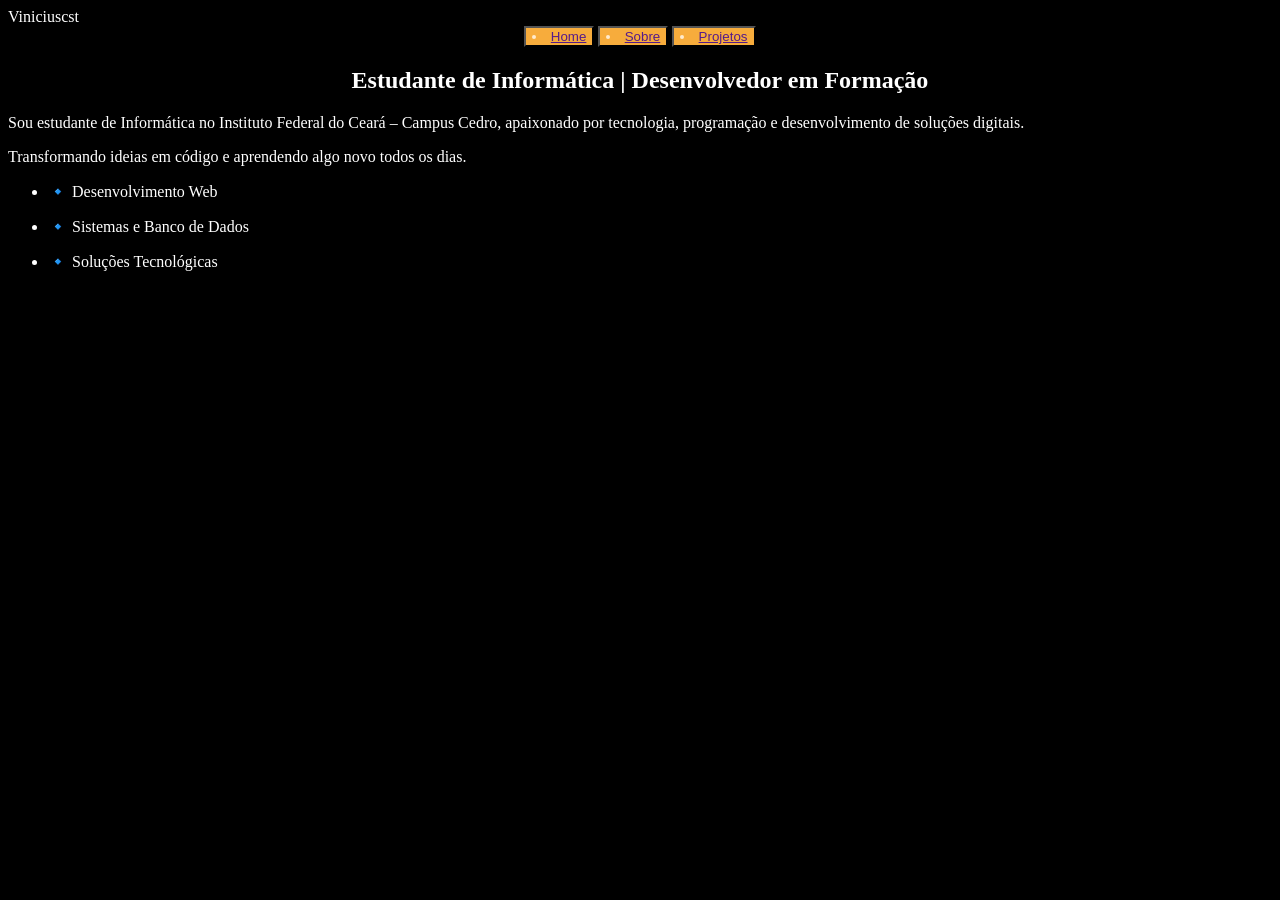
<file: aula/index.html>
<!DOCTYPE html>
<html lang="pt-br">

<head>
    <meta charset="UTF-8">
    <meta name="viewport" content="width=device-width, initial-scale=1.0">
    <title>Portifolio</title>
</head>

<body style="background-color: black;color: white;">
    
    <header>
        <span>Viniciuscst</span>

        <nav style="text-align: center;">
            <button style="background-color: rgb(247, 172, 60);color: blanchedalmond;">
                 <li>
                <a href="">Home</a>
            </li>
        </button>
           <button style="background-color: rgb(247, 172, 60);color: blanchedalmond;"> 
            <li>
            <a href="">Sobre</a>
        </li>
    </button>
           <button style="background-color: rgb(247, 172, 60);color: blanchedalmond;">
             <li>
            <a href="">Projetos</a>
        </li>
    </button>
           
        </nav>
    </header>

    <section>
        <h1 style="text-align: center;">Estudante de Informática | Desenvolvedor em Formação</h1>
        <p>Sou estudante de Informática no Instituto Federal do Ceará – Campus Cedro, apaixonado por tecnologia,
            programação e desenvolvimento de soluções digitais.
        </p>
        <p>Transformando ideias em código e aprendendo algo
            novo todos os dias.
        </p>
        <ul>
            <li>
                <p>🔹 Desenvolvimento Web</p>
            </li>
            <li>
                <p>
                    🔹 Sistemas e Banco de Dados
                </p>
            </li>
            <li>
                <p>
                    🔹 Soluções Tecnológicas
                </p>
            </li>
        </ul>
    </section>

</body>

</html>
</file>
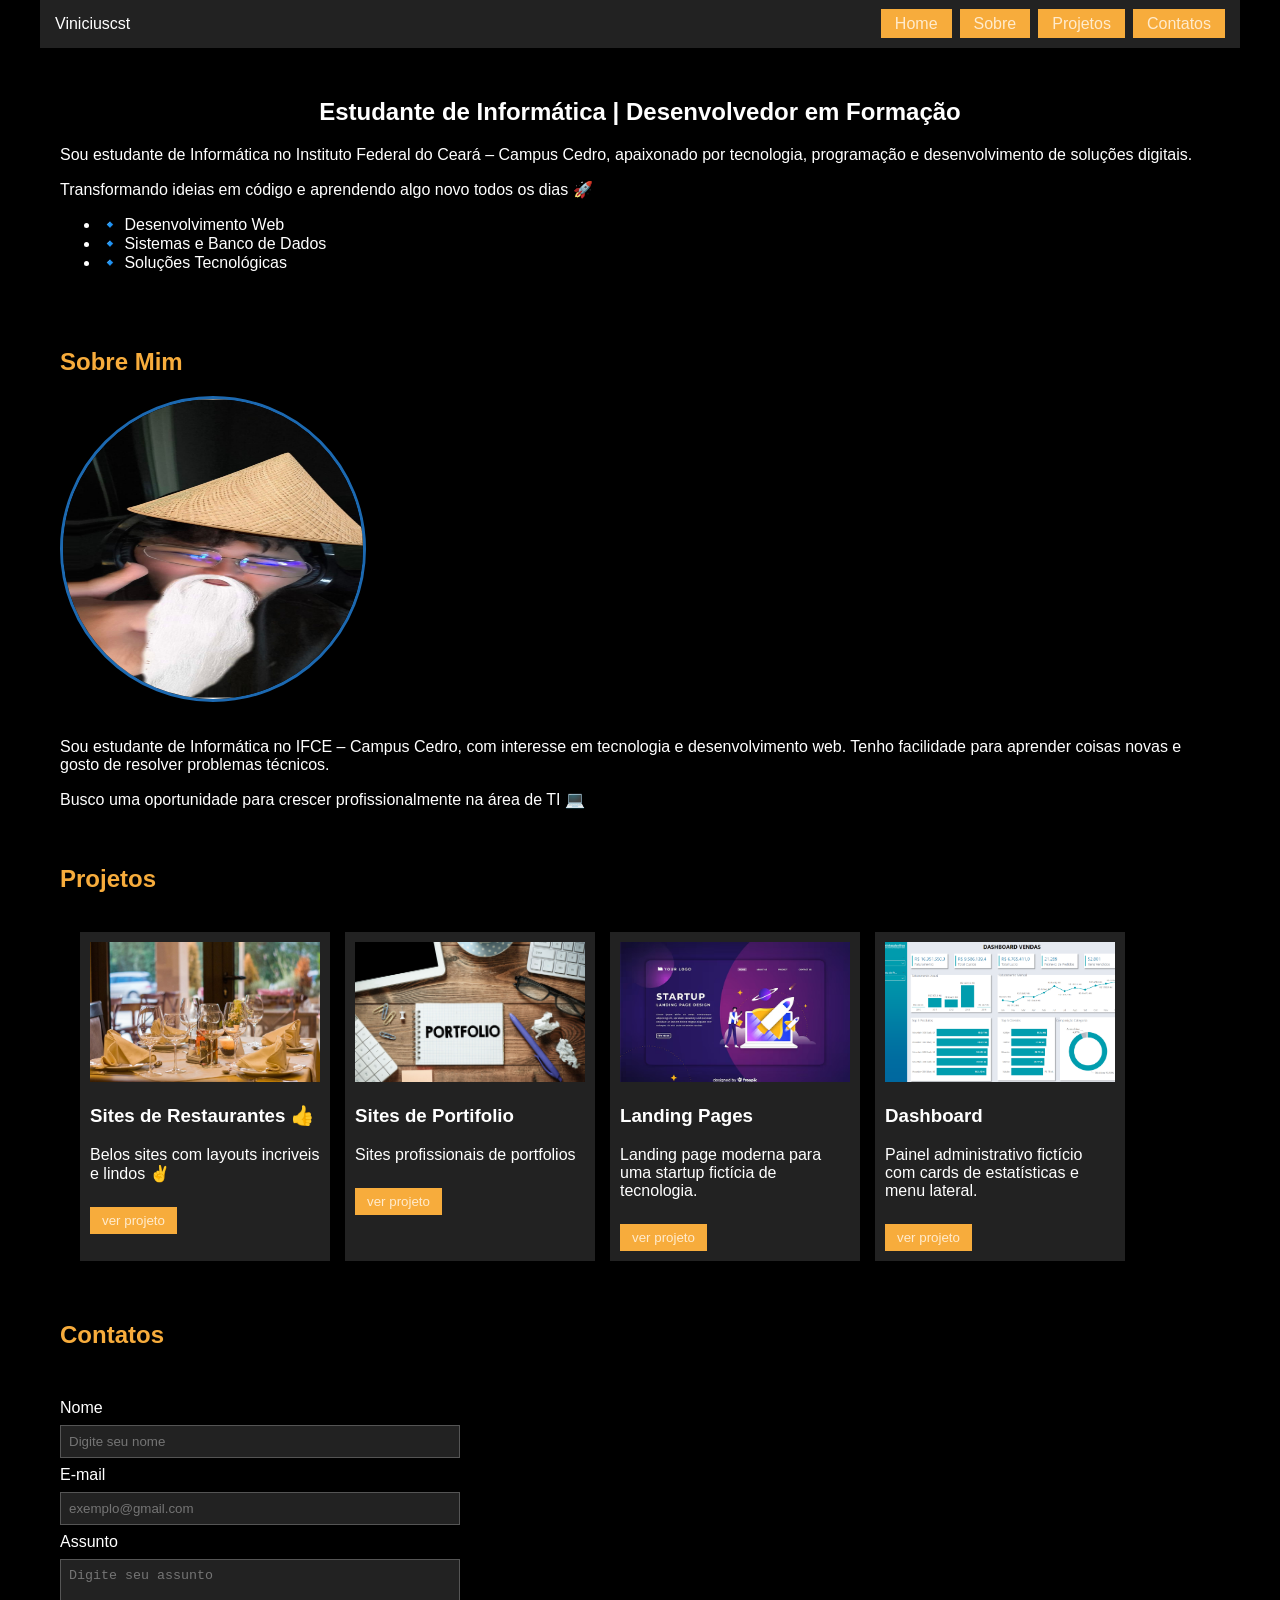
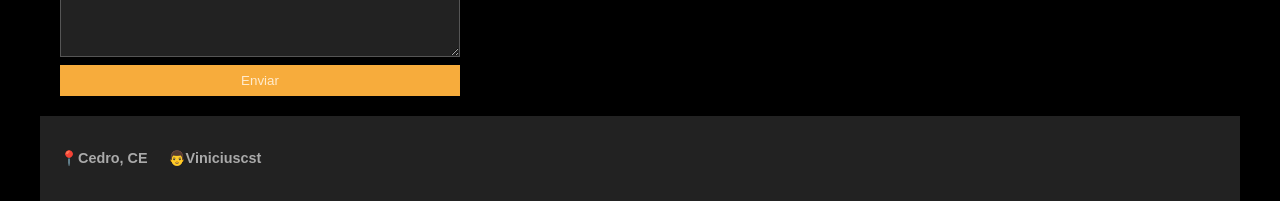
<file: Aula2.0/index.html>
<!DOCTYPE html>
<html lang="pt-br">

<head>
    <meta charset="UTF-8">
    <meta name="viewport" content="width=device-width, initial-scale=1.0">
    <title>Portifolio</title>
   <link rel="stylesheet" href="style.css">
</head>

<body>

    <header>
        <span>Viniciuscst</span>
        <nav>
            <ul>
                <li><a href="">Home</a></li>
                <li><a href="">Sobre</a></li>
                <li><a href="">Projetos</a></li>
                <li><a href="">Contatos</a></li>
            </ul>
        </nav>
    </header>

    <section style="padding: 30px 20px;">
        <h1 style="text-align: center;">Estudante de Informática | Desenvolvedor em Formação</h1>
        <p>Sou estudante de Informática no Instituto Federal do Ceará – Campus Cedro, apaixonado por tecnologia,
            programação e desenvolvimento de soluções digitais.</p>
        <p>Transformando ideias em código e aprendendo algo novo todos os dias 🚀</p>
        <ul>
            <li>🔹 Desenvolvimento Web</li>
            <li>🔹 Sistemas e Banco de Dados</li>
            <li>🔹 Soluções Tecnológicas</li>
        </ul>
    </section>

    <section style="padding: 10px 20px;">
        <h2>Sobre Mim</h2>
        <div style="display: flex; gap: 20px; align-items: flex-start; flex-wrap: wrap;">
            <img class="perfil" src="assets/perfil.jpeg" alt="perfil" width="180" style="border: 3px solid rgb(28, 105, 177);">
            <div>
                <p>Sou estudante de Informática no IFCE – Campus Cedro, com interesse em tecnologia e desenvolvimento web.
                    Tenho facilidade para aprender coisas novas e gosto de resolver problemas técnicos.</p>
                <p>Busco uma oportunidade para crescer profissionalmente na área de TI 💻</p>
            </div>
        </div>
    </section>

    <section style="padding: 10px 20px;">
        <h2>Projetos</h2>
        <div class="projetos">
            <div class="projeto">
                <img src="assets/restaurante.jpg" alt="projeto1">
                <h3>Sites de Restaurantes 👍</h3>
                <p>Belos sites com layouts incriveis e lindos ✌</p>
                <button><a href="https://www.youtube.com/watch?v=RK1lXWL24mc">ver projeto</a></button>
            </div>

            <div class="projeto">
                <img src="assets/portfolio.jpg" alt="projeto2">
                <h3>Sites de Portifolio</h3>
                <p>Sites profissionais de portfolios</p>
                <button><a href="https://www.youtube.com/watch?v=8Pc0AEbfnBM">ver projeto</a></button>
            </div>

            <div class="projeto">
                <img src="assets/Landing Page para Startup.avif" alt="projeto3">
                <h3>Landing Pages</h3>
                <p>Landing page moderna para uma startup fictícia de tecnologia.</p>
                <button><a href="https://www.youtube.com/watch?v=oPTgIjArPzE">ver projeto</a></button>
            </div>

            <div class="projeto">
                <img src="assets/Dashboard.png" alt="projeto4">
                <h3>Dashboard</h3>
                <p>Painel administrativo fictício com cards de estatísticas e menu lateral.</p>
                <button><a href="https://www.youtube.com/watch?v=biUwIqFr4FM&list=RDbiUwIqFr4FM&start_radio=1">ver projeto</a></button>
            </div>
        </div>
    </section>

    <section>
        <h2 style="padding: 10px 20px;">Contatos</h2>
        <form>
            <label>Nome</label>
            <input type="text" placeholder="Digite seu nome">

            <label>E-mail</label>
            <input type="email" placeholder="exemplo@gmail.com">

            <label>Assunto</label>
            <textarea placeholder="Digite seu assunto"></textarea>

            <button type="submit">Enviar</button>
        </form>
    </section>

    <footer>
        <h4>📍Cedro, CE</h4>
        <h4>👨Viniciuscst</h4>
    </footer>

</body>

</html>
</file>
<file: Aula2.0/style.css>
body {
    background-color: black;
    color: white;
    font-family: Arial, sans-serif;
    width: 100vw;
    max-width: 1200px;
    margin: 0 auto;
}

header {
    background-color: #222;
    padding: 15px;
    display: flex;
    justify-content: space-between;
    align-items: center;
}

nav ul {
    list-style: none;
    display: flex;
    gap: 8px;
    margin: 0;
    padding: 0;
}

nav ul li a {
    background-color: rgb(247, 172, 60);
    color: blanchedalmond;
    padding: 6px 14px;
    text-decoration: none;
}

h2 {
    color: rgb(247, 172, 60);
}

.projetos {
    display: flex;
    flex-wrap: wrap;
    gap: 15px;
    padding: 20px;
}

.projeto {
    background-color: #222;
    padding: 10px;
    width: 230px;
}

.projeto img {
    width: 100%;
    height: 140px;
    object-fit: cover;
}

.projeto button {
    background-color: rgb(247, 172, 60);
    color: blanchedalmond;
    border: none;
    padding: 6px 12px;
    margin-top: 8px;
    cursor: pointer;
}

.projeto button a {
    text-decoration: none;
    color: blanchedalmond;
}

form {
    display: flex;
    flex-direction: column;
    max-width: 400px;
    gap: 8px;
    padding: 20px;
}

form input, form textarea {
    background-color: #222;
    border: 1px solid #555;
    color: white;
    padding: 8px;
}

form textarea {
    height: 80px;
}

form button {
    background-color: rgb(247, 172, 60);
    color: blanchedalmond;
    border: none;
    padding: 8px;
    cursor: pointer;
}

footer {
    background-color: #222;
    padding: 15px 20px;
    display: flex;
    gap: 20px;
    color: #aaa;
    font-size: 0.9rem;
}
.perfil {
    border-radius: 500px;
    width: 300px;
    height: 300px;
}
</file>
